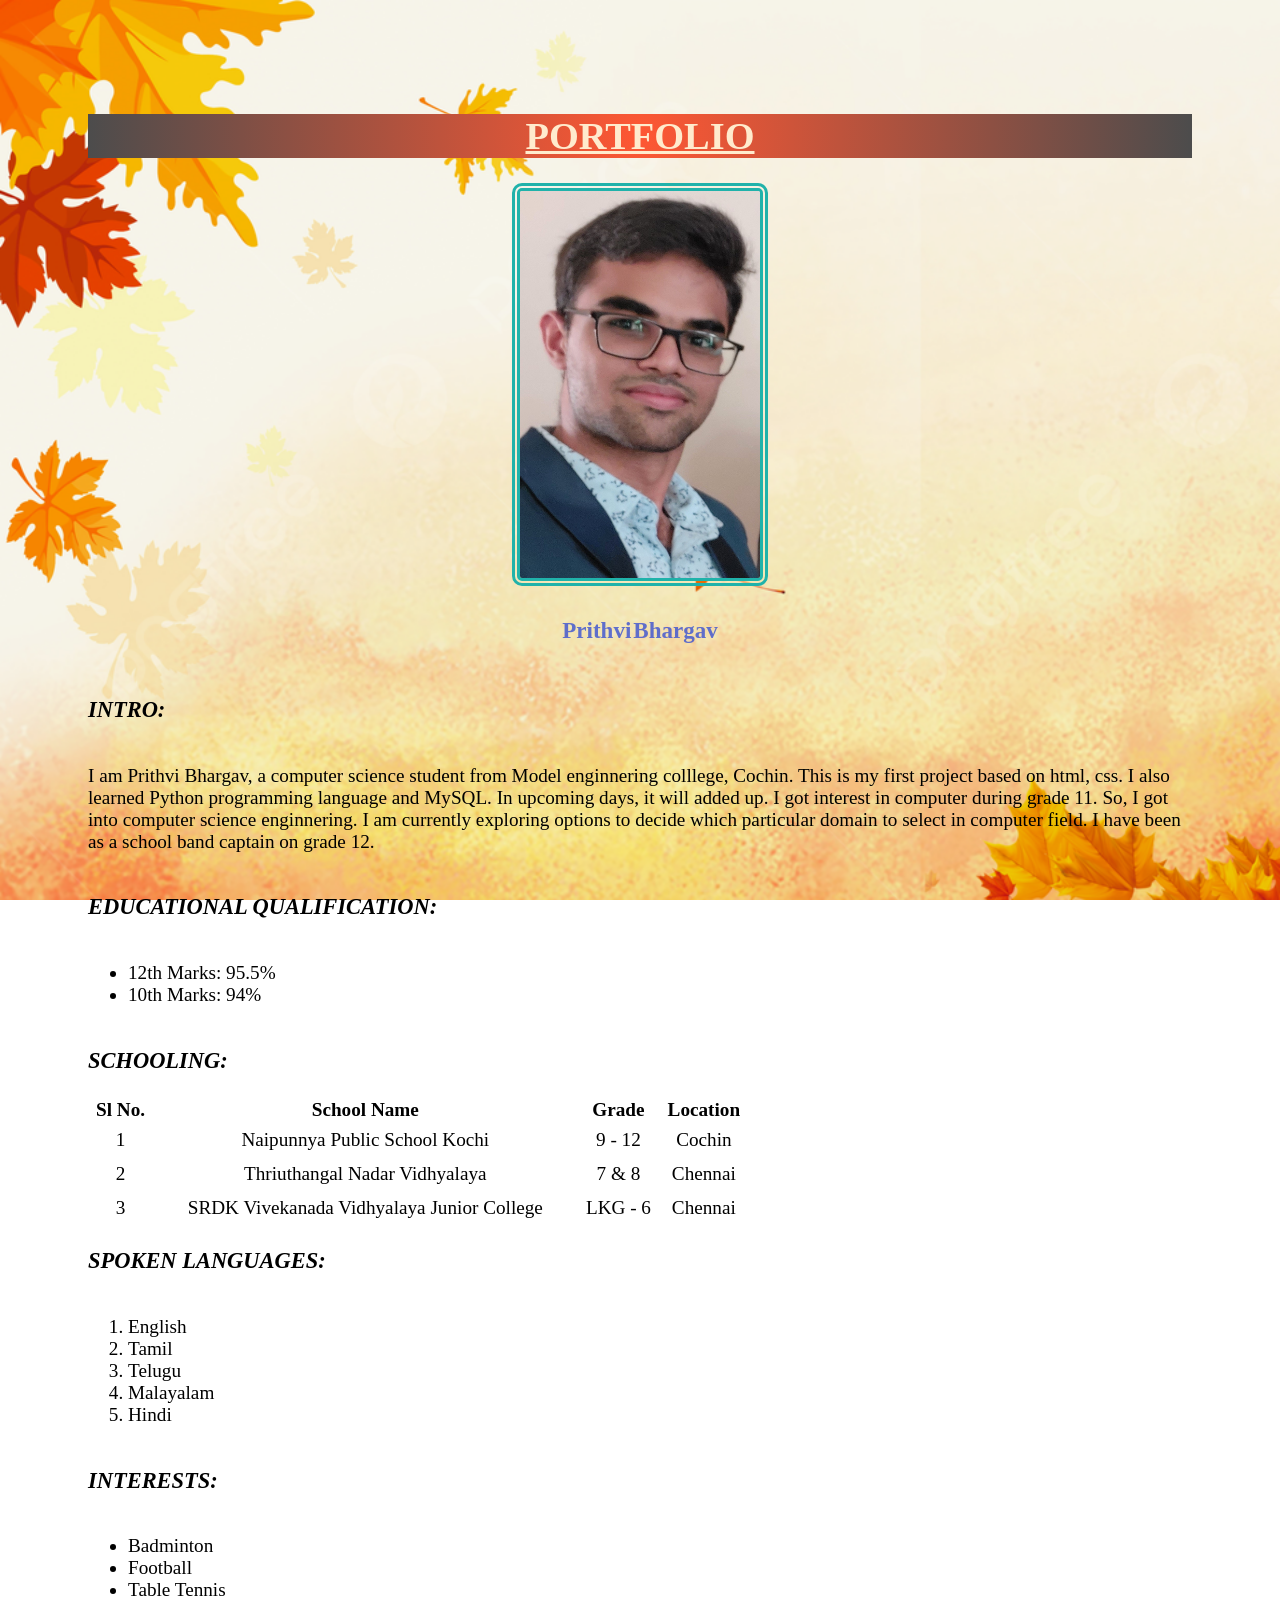
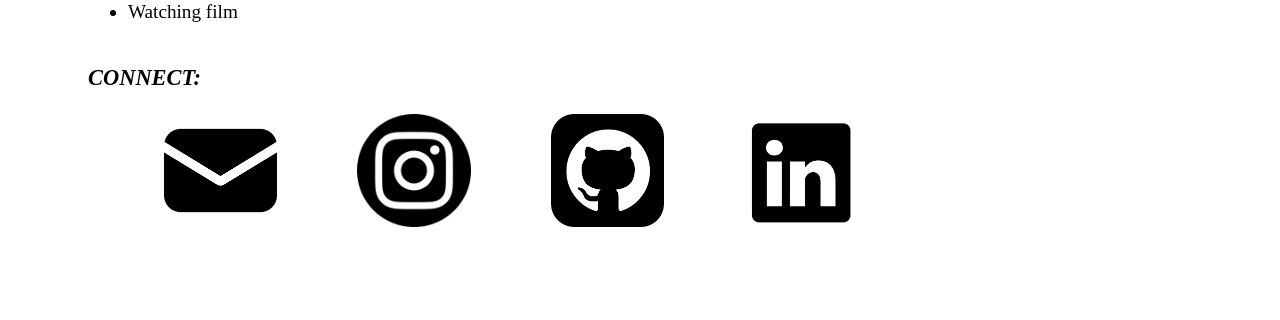
<file: index.html>
<!DOCTYPE html>
<html lang="en">
<head>
    <meta charset="UTF-8">
    <meta name="viewport" content="width=device-width, initial-scale=1.0">
    <link rel="stylesheet" href="asset/style.css">
    <title>MECian</title>
</head>
<body>
    <h1>PORTFOLIO</h1>
    <img id="my_photo" src="asset/photo.jpg" alt="photo">
    <div id="name">
        <h4 class="n1">Prithvi</h4>
        <h4 class="n2"> Bhargav</h4>
    </div>
    
    <h3>INTRO:</h3>
    <p>I am Prithvi Bhargav, a computer science student from Model enginnering colllege, Cochin. This is my first project based on html, css. I also learned Python programming language and MySQL. 
        In upcoming days, it will added up. I got interest in computer during grade 11. So, I got into computer science enginnering. 
     I am currently exploring options to decide which particular domain to select in computer field.
     I have been as a school band captain on grade 12.
    </p>
    <h3>EDUCATIONAL QUALIFICATION:</h3>
    <ul>
        <li>12th Marks: 95.5%</li>
        <li>10th Marks: 94%</li>
    </ul>
    <h3>SCHOOLING:</h3>
    <table >
        <tr>
            <th>Sl No.</th>
            <th>School Name</th>
            <th>Grade</th>
            <th>Location</th>
        </tr>
        <tr>
            <td>1</td>
            <td>Naipunnya Public School Kochi</td>
            <td>9 - 12</td>
            <td>Cochin</td>
        </tr>
        <tr>
            <td>2</td>
            <td>Thriuthangal Nadar Vidhyalaya</td>
            <td>7 & 8</td>
            <td>Chennai</td>
        </tr>
        <tr>
            <td>3</td>
            <td>SRDK Vivekanada Vidhyalaya Junior College</td>
            <td>LKG - 6</td>
            <td>Chennai</td>
        </tr>
    </table>
    <h3>SPOKEN LANGUAGES:</h2>
    <ol>
        <li>English</li>
        <li>Tamil</li>
        <li>Telugu</li>
        <li>Malayalam</li>
        <li>Hindi</li>
    </ol>
    <h3>INTERESTS:</h3>
    <ul>
        <li>Badminton</li>
        <li>Football</li>
        <li>Table Tennis</li>
        <li>Watching film</li>
    </ul>
    <h3>CONNECT:</h3>

    <div id="links">
        <a href="mailto:bhargav.prithvi2005@gmail.com"> <img id="container" src="asset/mail.png"></a>
        <a href="https://www.instagram.com/"><img id="container" src="asset/insta.png"></a>
        <a href="https://github.com/prithvi1236"> <img id="container" src="asset/github.png"></a>
        <a href="www.linkedin.com/in/prithvi-bhargav-47742a291"><img id="container"src="asset/linkedin.png"></a>
    </div>
</body>
</html>
</file>
<file: asset/style.css>
body {
  padding: 5rem;
  font-size: larger;
  background-image: url("bg.jpeg");
  background-repeat: no-repeat;
  background-attachment: fixed;
  background-size: cover;
}

h1 {
  color: blanchedalmond;
  text-align: center;
  text-decoration: underline;
  background-color: brown;
  background: radial-gradient(circle, #ff5733, #4c4c4c);
}
h1:hover {
  animation: zoom 2s infinite ease-in-out;
}
@keyframes zoom {
  0% {
    transform: scale(1);
  }
  50% {
    transform: scale(1.3);
  }
  100% {
    transform: scale(1);
  }
}
#my_photo {
  width: 15rem;
  height: auto;
  border-radius: 10px;
  display: flex;
  margin-left: auto;
  margin-right: auto;
  border: 8px double lightseagreen;
} 
#name {
  color: rgba(57, 80, 209, 0.8);
  font-family: cursive;
  font-size: larger;
  display: flex;
  justify-content: center;
  align-items: center;
}
.n1{
  position: relative;
  margin-right: 2px;
  animation: slide-left 2s ease-in-out;
}
.n2{
  position: relative;
  animation: slide-right 2s ease-in-out;
}
@keyframes slide-left {
  from {
    left: -100%; /* Starting position, slide in from the right */
  }
  to {
    left: 0%; /* Ending position, slide to the left */
  }
}

@keyframes slide-right {
  from {
    right: -100%; /* Starting position, slide in from the right */
  }
  to {
    right: 0%; /* Ending position, slide to the left */
  }
}
#my_photo:hover {
  transform: scale(1.05); /* Slightly scale up the image on hover */
  filter: brightness(1.1); /* Increase brightness on hover */
  opacity: 0.8; /* Reduce opacity on hover to make it shine */
}

a:hover {
  background-color: yellow;
}

td {
  padding: 5px 0;
  text-align: center;
}
h3 {
  font-style: oblique;
  display: inline-block;
}
h3:hover {
  animation: slide 1s infinite ease-in-out;
  background-color: tomato;
}
@keyframes slide {
  0% {
    transform: scale(1) skewX(0deg);
  }
  50% {
    transform: scale(1) skewX(-20deg);
  }
  0% {
    transform: scale(1);
  }
}
table {
  width: 60%;
  border-collapse: separate;
  transition: background-color 0.3s, transform 0.3s;
}

/* Table row hover effect */
table tbody tr:hover {
  background-color: #4551a0; /* Change the background color on hover */
  cursor: pointer;
}

/* Table cell hover effect */
table tbody tr td:hover {
  transform: scale(1.1); /* Scale up the cell on hover */
}

/* Transition on text color change */
table tbody tr td {
  transition: color 0.3s;
}

/* Change text color on hover */
table tbody tr:hover td {
  color: #fff; /* Change the text color on hover */
}



#container{
  text-align: start;
  margin-left: 2cm;
  height: 3cm; width: 3cm;
}
</file>
